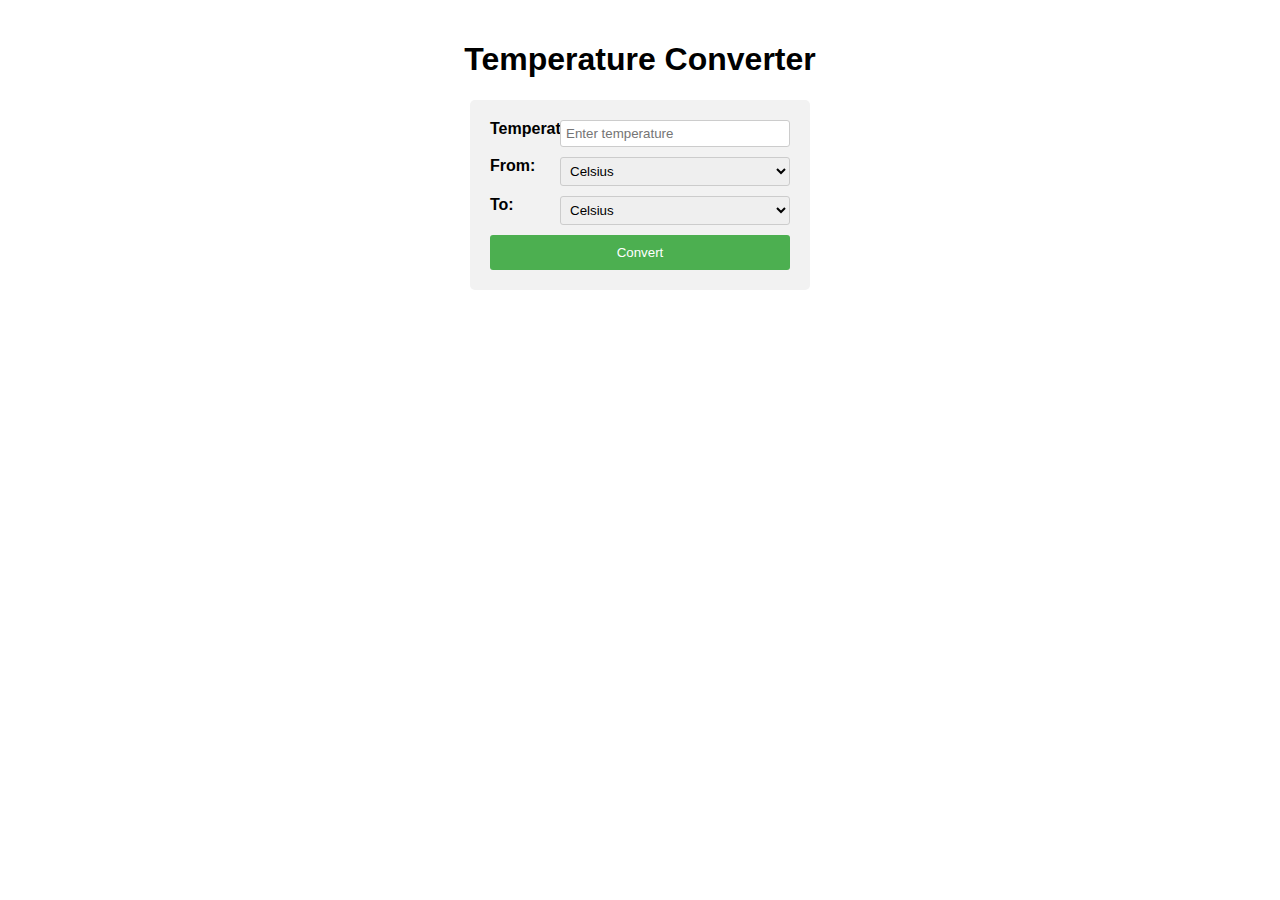
<file: Temperature-Converter-Website/index.html>
<!DOCTYPE html>
<html>
<head>
  <title>Temperature Converter</title>
  
  <link rel="stylesheet" href="style.css">
</head>
<body>
  <h1>Temperature Converter</h1>
  
  <div class="converter">
    <div class="input-group">
      <label>Temperature:</label>
      <input type="number" id="temperature" placeholder="Enter temperature" required>
    </div>
    <div class="input-group">
      <label>From:</label>
      <select id="fromUnit">
        <option value="celsius">Celsius</option>
        <option value="fahrenheit">Fahrenheit</option>
        <option value="kelvin">Kelvin</option>
      </select>
    </div>
    <div class="input-group">
      <label>To:</label>
      <select id="toUnit">
        <option value="celsius">Celsius</option>
        <option value="fahrenheit">Fahrenheit</option>
        <option value="kelvin">Kelvin</option>
      </select>
    </div>
    <button class="convert-btn" onclick="convertTemperature()">Convert</button>
    <div class="result" id="result"></div>
  </div>

  <script src="script.js"></script>

</body>
</html>
</file>
<file: Temperature-Converter-Website/style.css>
body {
    font-family: Arial, sans-serif;
    margin: 0;
    padding: 20px;
  }
  
  h1 {
    text-align: center;
  }
  
  .converter {
    max-width: 300px;
    margin: 20px auto;
    padding: 20px;
    background-color: #f2f2f2;
    border-radius: 5px;
  }
  
  .input-group {
    display: flex;
    margin-bottom: 10px;
  }
  
  .input-group label {
    width: 70px;
    font-weight: bold;
  }
  
  .input-group input {
    flex-grow: 1;
    padding: 5px;
    border: 1px solid #ccc;
    border-radius: 3px;
  }
  
  .input-group select {
    flex-grow: 1;
    padding: 5px;
    border: 1px solid #ccc;
    border-radius: 3px;
  }
  
  .convert-btn {
    display: block;
    width: 100%;
    padding: 10px;
    margin-top: 10px;
    background-color: #4CAF50;
    color: white;
    border: none;
    border-radius: 3px;
    cursor: pointer;
  }
  
  .result {
    text-align: center;
    font-weight: bold;
  }
</file>
